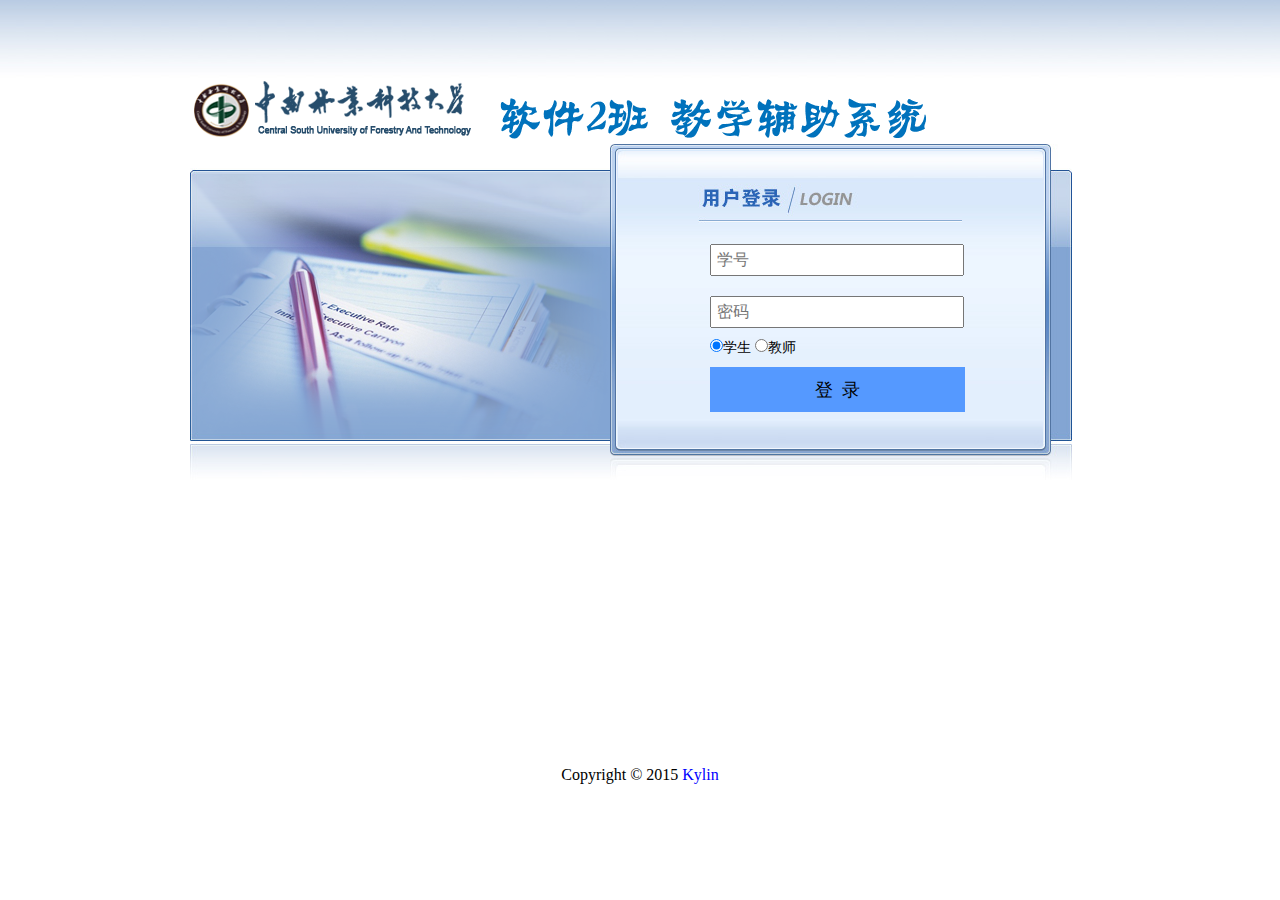
<file: teachsys/index.html>
<!DOCTYPE html>
<html>
<head>
<meta charset="utf-8" />
<title>登录</title>

<script type="text/javascript" src="static/js/jquery-1.8.2.min.js"></script>    
    
<link rel="stylesheet" type="text/css" href="static/css/base.css">
<link rel="stylesheet" type="text/css" href="static/css/index.css">

<style type="text/css">


</style>
</head>
<body>

	<div class="middle">	
		<div class="head">
			<div>
				<img src="static/img/logo_school.png" />
				<img src="static/img/class_logo.png" />
			</div>
			<div class="pr">
				<div class="down_panel">
					<img class="pen_img" src="static/img/login_pic.png">
					<img src="static/img/login_left.jpg" />
					<img class="right_img" src="static/img/login_right.jpg" />
				</div>
				<div class="login_panel">
                    <form action="pages/TreatLogin.php" method="post" onsubmit="return check();">
						<div>
							<input type="text" name="loginID" id="loginID" placeholder="学号">
						</div>
						<div>
							<input type="password" name="password" id="password" placeholder="密码">
						</div>
						<div>
							<input id="stu" class="radio" type="radio" name="role" value="student" checked="checked"/><span>学生</span>
							<input id="tea" class="radio" type="radio" name="role" value="teacher" /><span>教师</span>
						</div>
						<div><input type="submit" value="登  录"></div>
					</form>
				</div>
			</div>
		</div>

		<iframe class="foot" src="pages/footer.html"></iframe>

	</div>
	
<script type="text/javascript">
    
$(".radio").click(function(){
	$("#loginID").val("");
	$("#password").val("");
	if($("#stu").attr("checked")=="checked"){
		$("#loginID").attr("placeholder", "学号");
	}else{
		$("#loginID").attr("placeholder", "工号");
	}
});

</script>

</body>
</html>
</file>
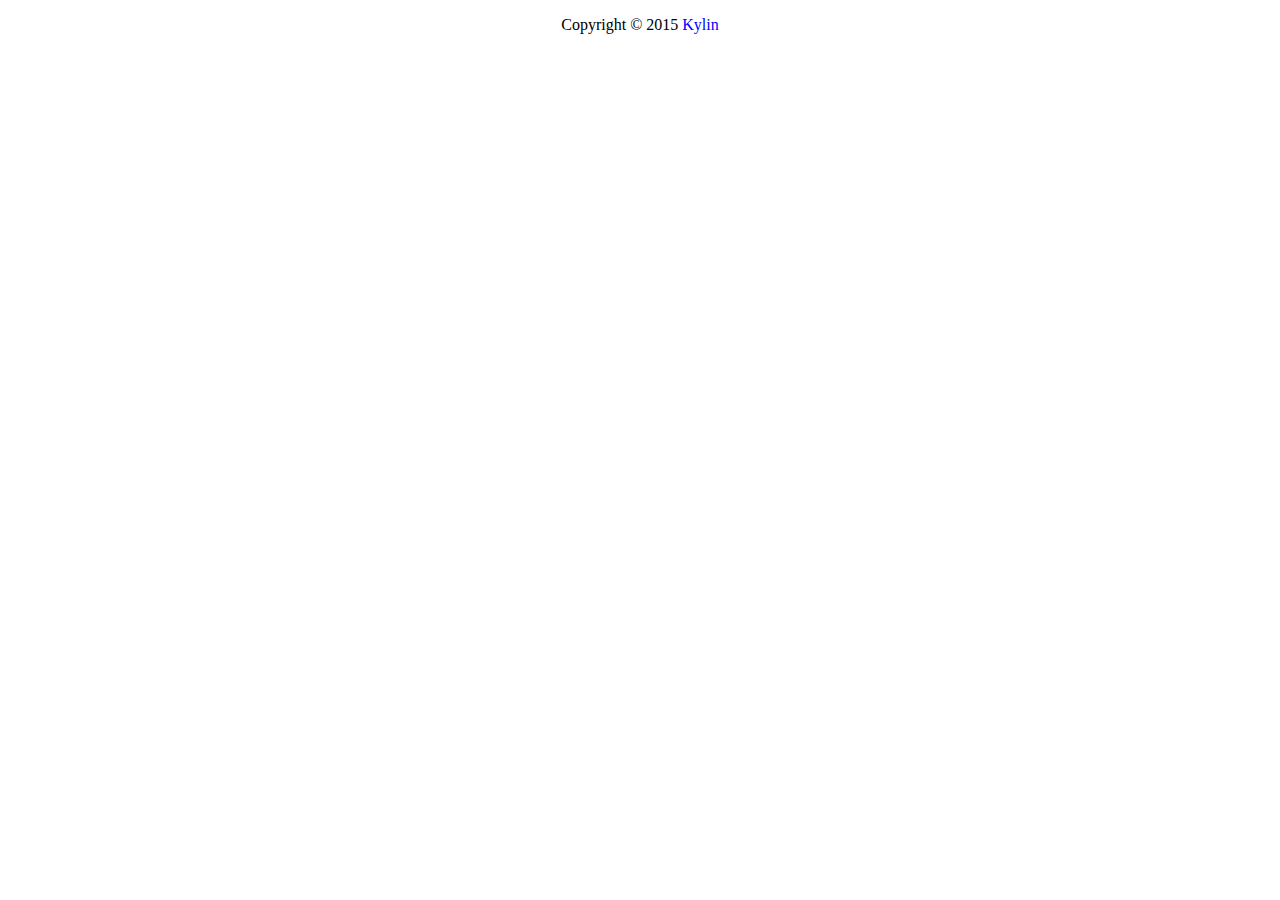
<file: teachsys/pages/footer.html>
<!DOCTYPE html>
<html>
<head>
<meta charset="utf-8">
<title></title>
<style type="text/css">
a {
	font-family: "Microsoft YaHei";
	text-decoration: none;
	color: blue;
}

p {
	font-family: "Microsoft YaHei";
}

.foot {
	text-align: center;
}

</style>
</head>
<body>
	<div class="foot">
		<p>Copyright © 2015   <a href="">Kylin</a></p>
	</div>
</body>
</html>
</file>
<file: teachsys/static/css/base.css>
body, div, dl, dt, dd,ul,ol,li,h1,h2,h3,h4,h5,h6,pre,form,fieldset,input,textarea,p,blockquote��th,td{margin:0;padding:0;}
table{border-collapse:collapse;border-spacing:0;}
fieldset,img {border:0;}
address,caption, cite,code,dfn,em,strong,th,var{font-style:normal;font-weight:normal;}
ol,ul {list-style:none;}
th{text-align:left;}
h1,h2,h3,h4,h5,h6{font-size:100%;font-weight:normal;}
abbr,acronym{border:0;}


.red {color: red}
.orange{color: orange}
.blue {color: blue}
.green {color: green}
.gray {color: gray}

.bred {background-color: red}
.borange{background-color: orange}
.bblue {background-color: blue}
.bgreen {background-color: green}
.bgray {background-color: gray}


.t5{top: 5px;}
.t8 {top: 8px;}
.t10 {top: 10px;}
.t12 {top: 12px;}
.t15 {top: 15px;}
.t20 {top: 20px;}
.t30 {top: 30px;}
.t50 {top: 50px;}

.l5{left: 5px;}
.l8 {left: 8px;}
.l10 {left: 10px;}
.l12 {left: 12px;}
.l15 {left: 15px;}
.l20 {left: 20px;}
.l30 {left: 30px;}
.l50 {left: 50px;}


 

.f12{font-size:12px;}
.f13{font-size:13px;}
.f14{font-size:14px;}
.f16{font-size:16px;}
.f20{font-size:20px;}
.f30{font-size:30px;}
.fb{font-weight:bold;}
.fn{font-weight:normal;}
.t2{text-indent:2em;}
.lh150{line-height:150%}
.lh180{line-height:180%}
.lh200{line-height:200%}
.unl{text-decoration:underline;}
.no_unl{text-decoration:none;}

.tl{text-align:left;}
.tc{text-align:center;}
.tr{text-align:right;}
.bc{margin-left:auto;margin-right:auto;}
.fl{float:left;}
.fr{float:right;}
.cb{clear:both;}
.cl{clear:left;}
.cr{clear:right;}
.vm{vertical-align:center;}
.cp{cursor: pointer;}
.pr{position:relative;}
.pa{position:absolute;}
.abs-right{position:absolute;right:0;}
.zoom{zoom:1}
.hidden{visibility:hidden;}
.none{display:none;}
.inline{display:inline;}
.block {display: block;}
.inlineblock{display: inline-block;}
 

.w10{width:10px;}
.w20{width:20px;}
.w30{width:30px;}
.w40{width:40px;}
.w50{width:50px;}
.w60{width:60px;}
.w70{width:70px;}
.w80{width:80px;}
.w90{width:90px;}
.w100{width:100px;}
.w150{width:100px;}
.w200{width:200px;}
.w300{width:300px;}
.w400{width:400px;}
.w500{width:500px;}
.w600{width:600px;}
.w700{width:700px;}
.w800{width:800px;}
.w{width:100%}
.h50{height:50px;}
.h80{height:80px;}
.h100{height:100px;}
.h200{height:200px;}
.h300{height:100px;}
.h400{height:200px;}
.h{height:100%}

.m10{margin:10px;}
.m15{margin:15px;}
.m30{margin:30px;}
.mt5{margin-top:5px;}
.mt10{margin-top:10px;}
.mt15{margin-top:15px;}
.mt20{margin-top:20px;}
.mt30{margin-top:30px;}
.mt50{margin-top:50px;}
.mt100{margin-top:100px;}
.mb5{margin-bottom:5px;}
.mb10{margin-bottom:10px;}
.mb15{margin-bottom:15px;}
.mb20{margin-bottom:20px;}
.mb30{margin-bottom:30px;}
.mb50{margin-bottom:50px;}
.mb100{margin-bottom:100px;}
.ml5{margin-left:5px;}
.ml10{margin-left:10px;}
.ml15{margin-left:15px;}
.ml20{margin-left:20px;}
.ml30{margin-left:30px;}
.ml50{margin-left:50px;}
.ml100{margin-left:100px;}
.mr5{margin-right:5px;}
.mr10{margin-right:10px;}
.mr15{margin-right:15px;}
.mr20{margin-right:20px;}
.mr30{margin-right:30px;}
.mr50{margin-right:50px;}
.mr100{margin-right:100px;}
.p10{padding:10px;}
.p15{padding:15px;}
.p30{padding:30px;}
.pt5{padding-top:5px;}
.pt10{padding-top:10px;}
.pt15{padding-top:15px;}
.pt20{padding-top:20px;}
.pt30{padding-top:30px;}
.pt50{padding-top:50px;}
.pt100{padding-top:100px;}
.pb5{padding-bottom:5px;}
.pb10{padding-bottom:10px;}
.pb15{padding-bottom:15px;}
.pb20{padding-bottom:20px;}
.pb30{padding-bottom:30px;}
.pb50{padding-bottom:50px;}
.pb100{padding-bottom:100px;}
.pl5{padding-left:5px;}
.pl10{padding-left:10px;}
.pl15{padding-left:15px;}
.pl20{padding-left:20px;}
.pl30{padding-left:30px;}
.pl50{padding-left:50px;}
.pl100{padding-left:100px;}
.pr5{padding-right:5px;}
.pr10{padding-right:10px;}
.pr15{padding-right:15px;}
.pr20{padding-right:20px;}
.pr30{padding-right:30px;}
.pr50{padding-right:50px;}
.pr100{padding-right:100px;}


.br3{border-radius: 3px;}
.br5{border-radius: 5px;}
.br8{border-radius: 8px;}
.br10{border-radius: 10px;}
.br12{border-radius: 12px;}
.br15{border-radius: 15px;}
.br20{border-radius: 20px;}
</file>
<file: teachsys/static/css/index.css>
body {
	background: url(../img/login_bg.jpg) repeat-x;
}

.middle {
	width: 900px;
	margin: 0 auto;
}

.head {
	margin-top: 80px;
}

.down_panel {
	position: relative;
}

.pen_img {
	position: absolute;
	top: 30px;
}

.right_img {
	position: relative;
	right: 10px;
}

.login_panel {
	width: 300px;
	position: absolute;
	top: 90px;right: 80px;
}

input[type="text"],input[type="password"] {
	width: 240px;
	font-family: "Microsoft YaHei";
	font-size: 16px;
	padding: 5px;
	margin: 10px auto;
}

input[type="button"],input[type="submit"] {
	width: 255px;height: 45px;
	font-family: "Microsoft YaHei";
	font-size: 18px;
	background: #5599FF;
	border: none;
	cursor: pointer;
	transition:all 300ms ease;
	margin-top: 10px;
}

input[type="button"]:hover,input[type="submit"]:hover {
	background: #5577FF;
}

span {
	font: 14px "Microsoft YaHei";
}

.foot {
	position: absolute;
	bottom: 0;
	border: none;
	width: 900px;
}
</file>
